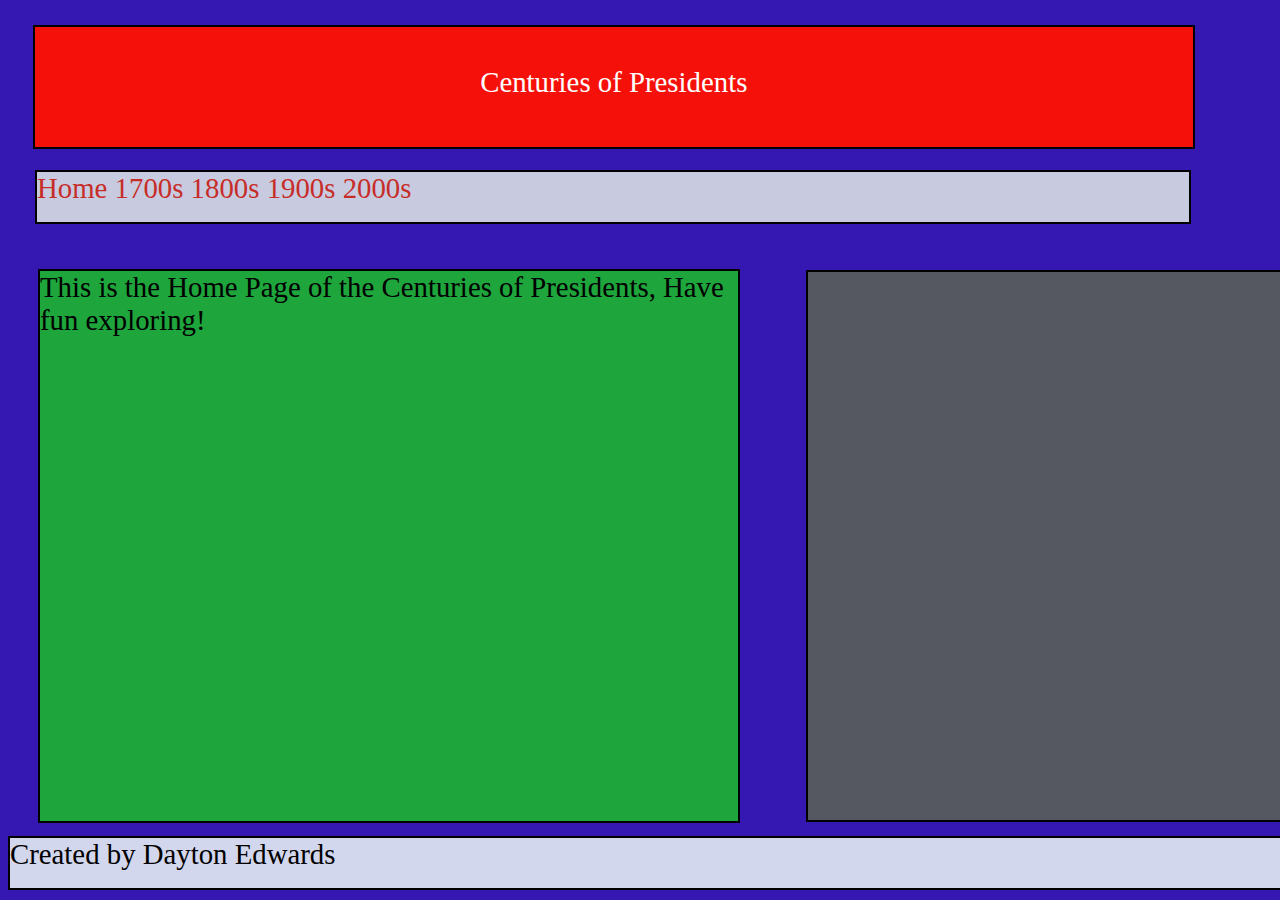
<file: index.html>
<html>
    
<head>
    
    <title>Document</title>
    <link rel="stylesheet" href="css/style.css">

</head>

<body>
    

</div>
    <header><center><p>Centuries of Presidents</center></p>
        <div class="americanflag">
            <img src="flag.jpg" width=150px height=100px>
    
    </header>

    <nav>
        <a href="index.html">Home</a>
        <a href="1700.html">1700s</a>
        <a href="1800.html">1800s</a>
         <a href="1900.html">1900s</a>
         <a href="2000.html">2000s</a>

    </nav>

    <div>

        <div class="articles">

            <article>This is the Home Page of the Centuries of Presidents, Have fun exploring!</article>

    

        </div>

    <aside>

    </aside>

    </div>

    <footer>
        Created by Dayton Edwards
    </footer>

    <style>

   </style>
   
</body>

</html>
</file>
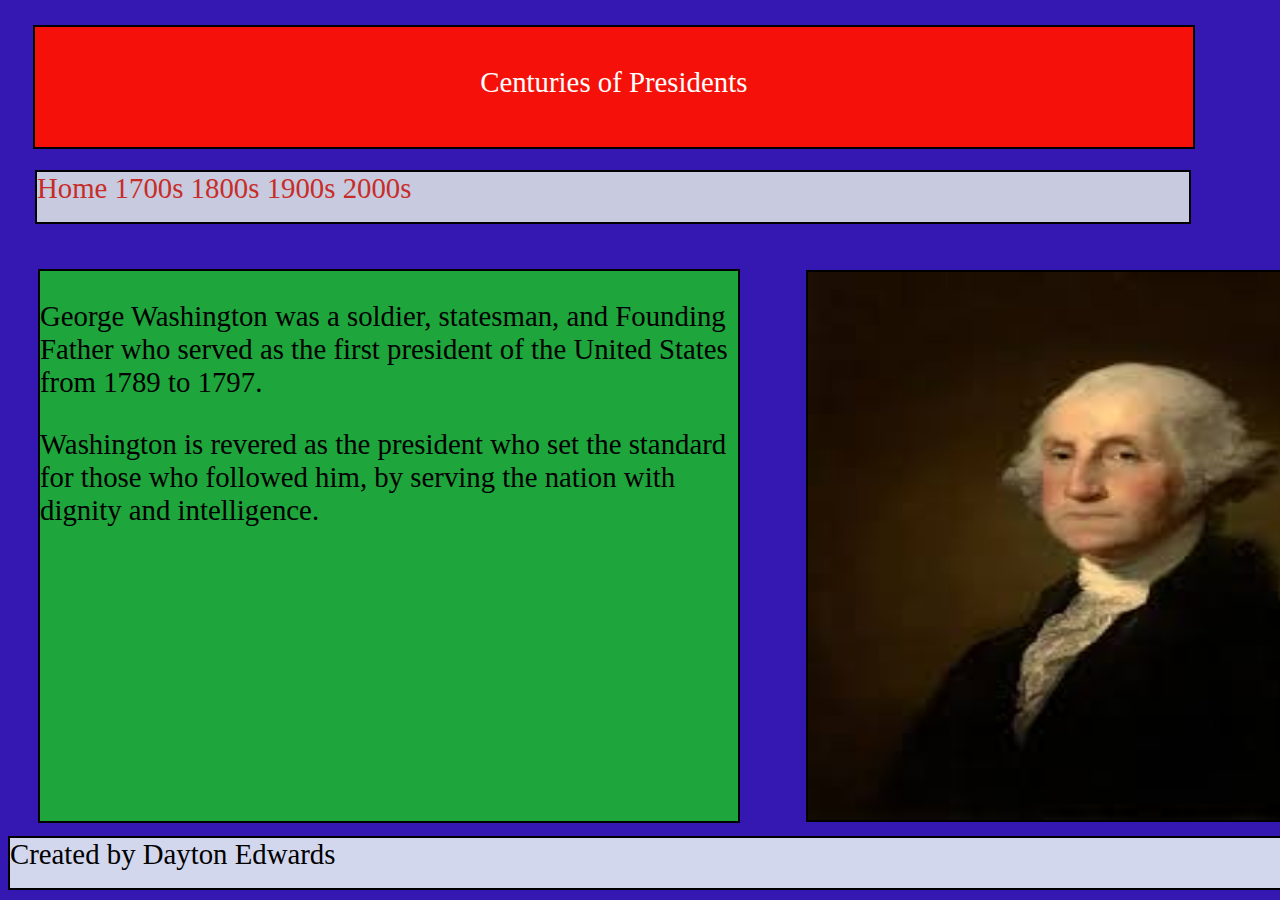
<file: 1700.html>
<html>
    
<head>
    
    <title>George Washington</title>
    <link rel="stylesheet" href="css/style.css">

</head>

<body>
    

</div>
    <header><center><p>Centuries of Presidents</center></p>
        <div class="americanflag">
            <img src="flag.jpg" width=150px height=100px>
    
    </header>

    <nav>
        <a href="index.html">Home</a>
        <a href="1700.html">1700s</a>
        <a href="1800.html">1800s</a>
         <a href="1900.html">1900s</a>
         <a href="2000.html">2000s</a>

    </nav>

    <div>

        <div class="articles">

            <article><p>George Washington was a soldier, statesman, and Founding Father who served as the first president of the United States from 1789 to 1797.</p>
            
                    <p>Washington is revered as the president who set the standard for those who followed him, by serving the nation with dignity and intelligence.</p>

            </article>

    

        </div>

    <aside>
        <div class="george">
            <img src="was.jpg" width=600px height=548px>
    </aside>

    </div>

    <footer>
        Created by Dayton Edwards

    </footer>

    <style>

   </style>
   
</body>

</html>
</file>
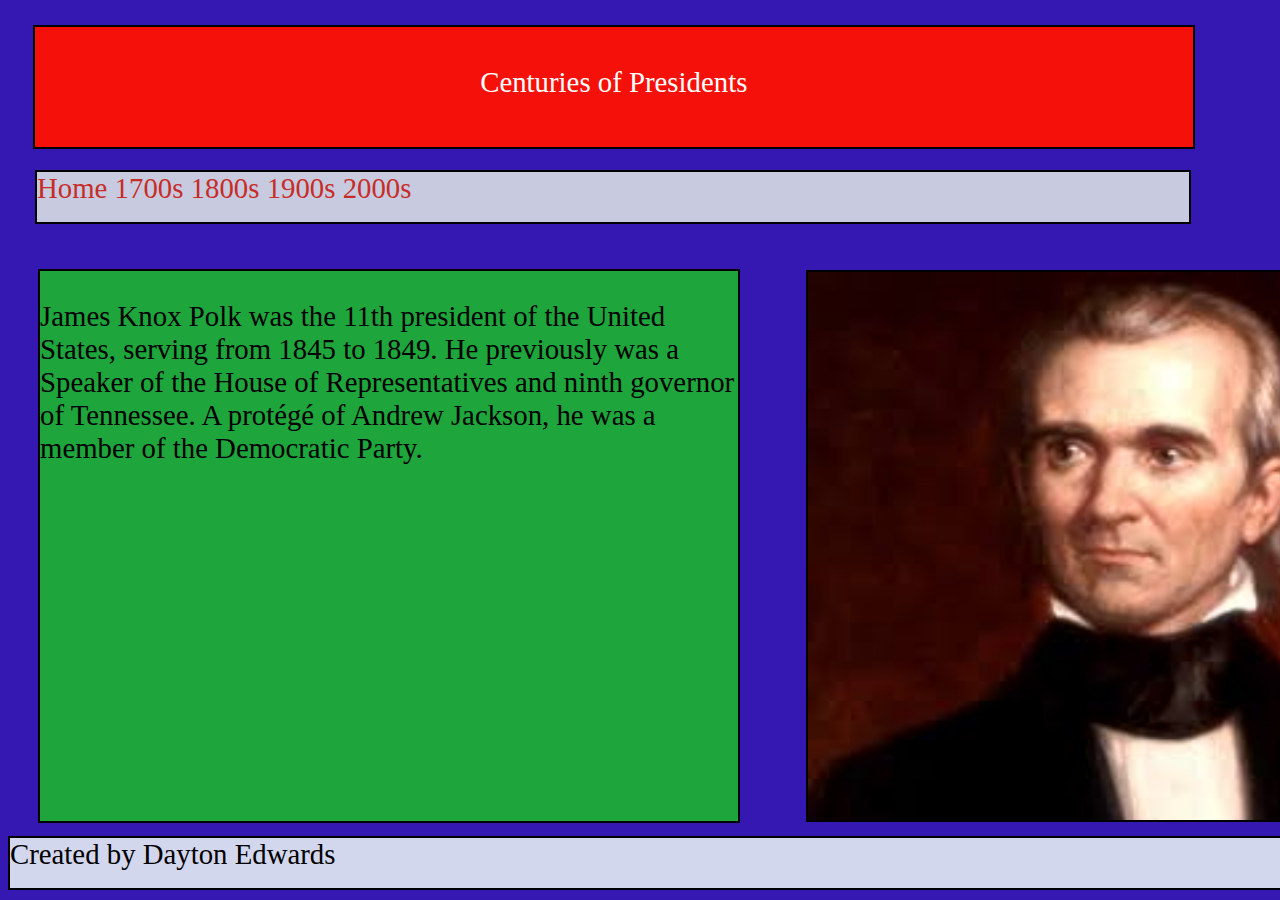
<file: 1800.html>
<html>
    
<head>
    
    <title>Document</title>
    <link rel="stylesheet" href="css/style.css">

</head>

<body>
    

</div>
    <header><center><p>Centuries of Presidents</center></p>
        <div class="americanflag">
            <img src="flag.jpg" width=150px height=100px>
    
    </header>

    <nav>
        <a href="index.html">Home</a>
        <a href="1700.html">1700s</a>
        <a href="1800.html">1800s</a>
         <a href="1900.html">1900s</a>
         <a href="2000.html">2000s</a>

    </nav>

    <div>

        <div class="articles">

            <article><p>James Knox Polk was the 11th president of the United States, serving from 1845 to 1849. He previously was a Speaker of the House of Representatives and ninth governor of Tennessee. A protégé of Andrew Jackson, he was a member of the Democratic Party.</p></article>

    

        </div>

    <aside>
        <div class="james">
            <img src="polk.jpg" width=600px height=548px>
    </aside>

    </div>

    <footer>
        Created by Dayton Edwards
    </footer>

    <style>

   </style>
   
</body>

</html>
</file>
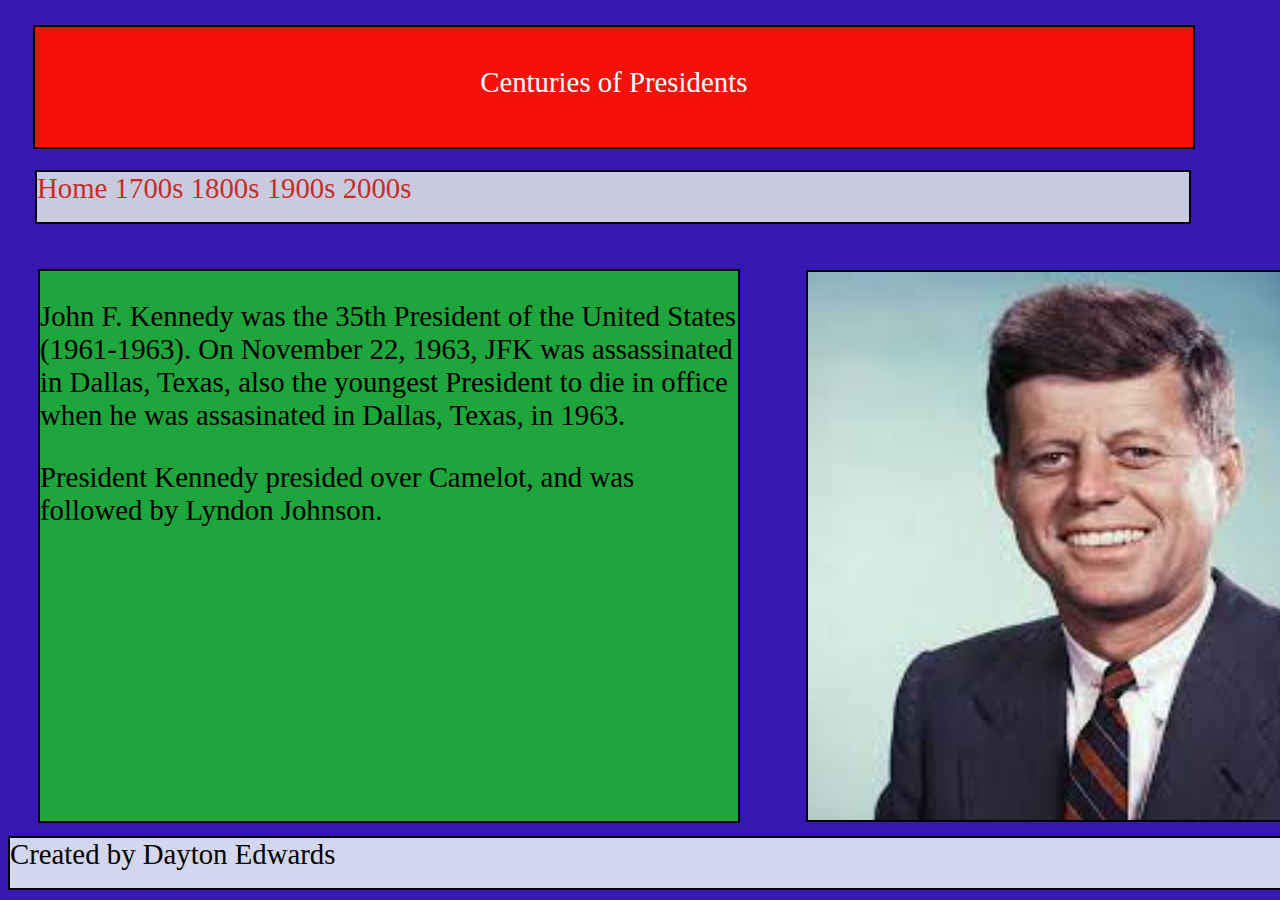
<file: 1900.html>
<html>
    
<head>
    
    <title>Document</title>
    <link rel="stylesheet" href="css/style.css">

</head>

<body>
    

</div>
    <header><center><p>Centuries of Presidents</center></p>
        <div class="americanflag">
            <img src="flag.jpg" width=150px height=100px>
    
    </header>

    <nav>
        <a href="index.html">Home</a>
        <a href="1700.html">1700s</a>
        <a href="1800.html">1800s</a>
         <a href="1900.html">1900s</a>
         <a href="2000.html">2000s</a>

    </nav>

    <div>

        <div class="articles">

            <article>
                <p>John F. Kennedy was the 35th President of the United States (1961-1963). On November 22, 1963, JFK was assassinated in Dallas, Texas, also the youngest President to die in office when he was assasinated in Dallas, Texas, in 1963.</p>
                <p>President Kennedy presided over Camelot, and was followed by Lyndon Johnson.</p>
            </article>

    

        </div>

    <aside>
        <div class="john">
            <img src="ken.jpg" width=600px height=548px>
    </aside>

    </div>

    <footer>
        Created by Dayton Edwards
    </footer>

    <style>

   </style>
   
</body>

</html>
</file>
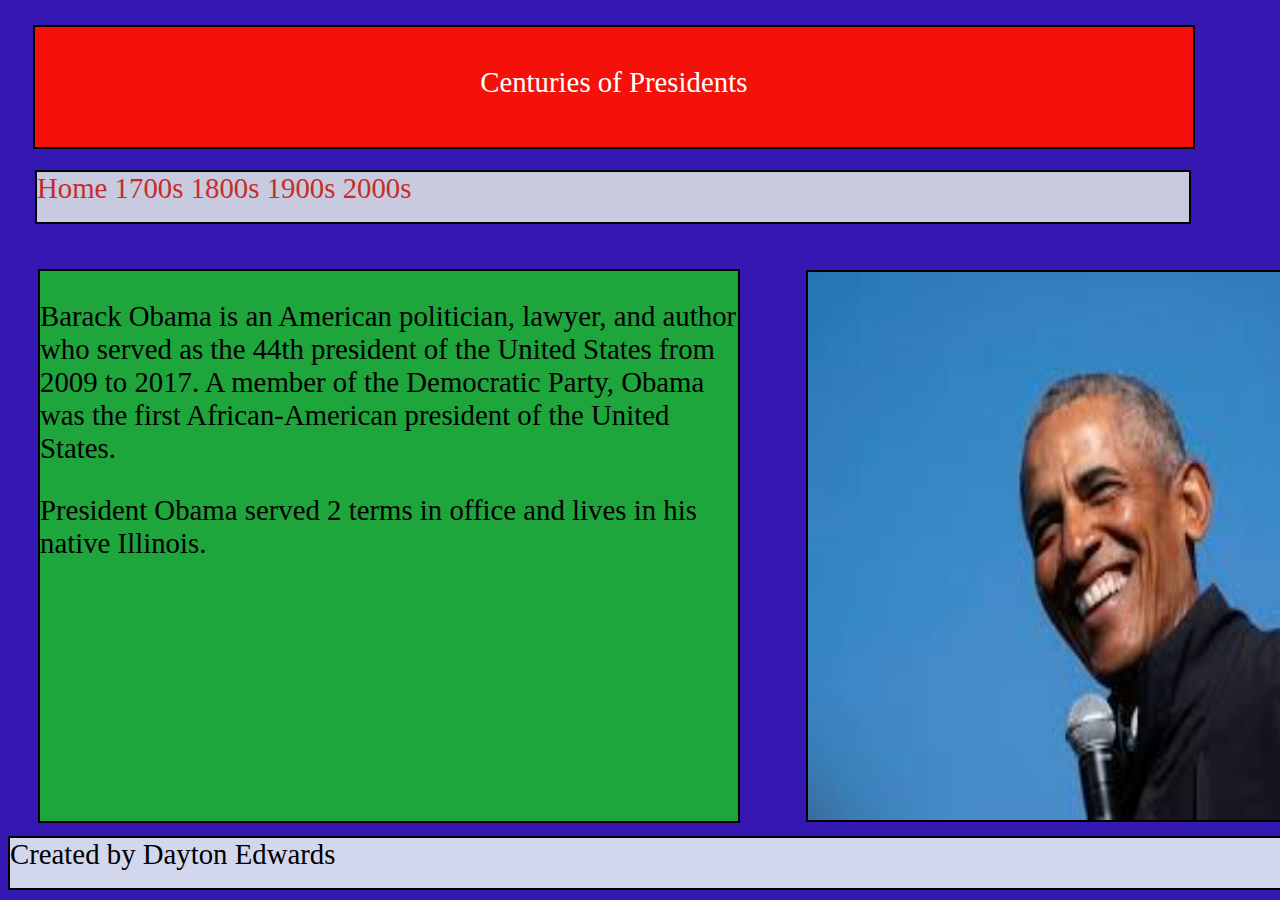
<file: 2000.html>
<html>
    
<head>
    
    <title>Document</title>
    <link rel="stylesheet" href="css/style.css">

</head>

<body>
    

</div>
    <header><center><p>Centuries of Presidents</center></p>
        <div class="americanflag">
            <img src="flag.jpg" width=150px height=100px>
    
    </header>

    <nav>
        <a href="index.html">Home</a>
        <a href="1700.html">1700s</a>
        <a href="1800.html">1800s</a>
         <a href="1900.html">1900s</a>
         <a href="2000.html">2000s</a>

    </nav>

    <div>

        <div class="articles">

            <article><p>Barack Obama is an American politician, lawyer, and author who served as the 44th president of the United States from 2009 to 2017. A member of the Democratic Party, Obama was the first African-American president of the United States.</p>
                    <p>President Obama served 2 terms in office and lives in his native Illinois.</p>
            </article>

    

        </div>

    <aside>
        <div class="barack">
            <img src="obam.jpg" width=600px height=548px>
    </aside>

    </div>

    <footer>
        Created by Dayton Edwards
    </footer>

    <style>

   </style>
   
</body>

</html>
</file>
<file: css/style.css>
html { 
    background-color: #3418b1;
    font-size: 180%;
    
     
    }

    header {

        width: 90%;

        height: 100px;

        background-color: #f51109;

        color: white;

        border: 2px solid black;

        padding: 10px;

        margin: 25px;

    }

    a {
        text-decoration: none;
        color: #C72D28;
    }

    nav {

        

        position: fixed;

        width: 90%;

        height: 50px;

        background-color: #C8CBE0;

        color: white;

        border: 2px solid black;

        position: fixed;

        top: 170px;

        left: 35px;

    }



    article {

        width: 85%;

        height: 550px;

        background-color: #1ea53b;

        border: 2px solid black;

        position: relative;

        top: 50px;

    }



    aside {

        width: 600px;

        height: 548px;

        background-color: #565861;

        border: 2px solid black;

        position: absolute;

        left: 63%;

        right: 10%;

        top: 270px;

    }



    footer {

        width: 100%;

        height: 50px;

        background-color: #D3D7ED;

        border: 2px solid black;

        position: fixed;

        bottom: 10px;

    }



    .articles {

        position: relative;

        left: 30px;

        top: 45px;

        width: 65%;

        height: 70%;

    }

    .americanflag {
        position:absolute;

        left: 1600px;

        top: 40px;
    }

    .george {
        position: absolute;
    }

    .james {
        position: absolute;
    }

    .john {
        position: absolute;
    }

    .barack {
        position: absolute;
    }
</file>
